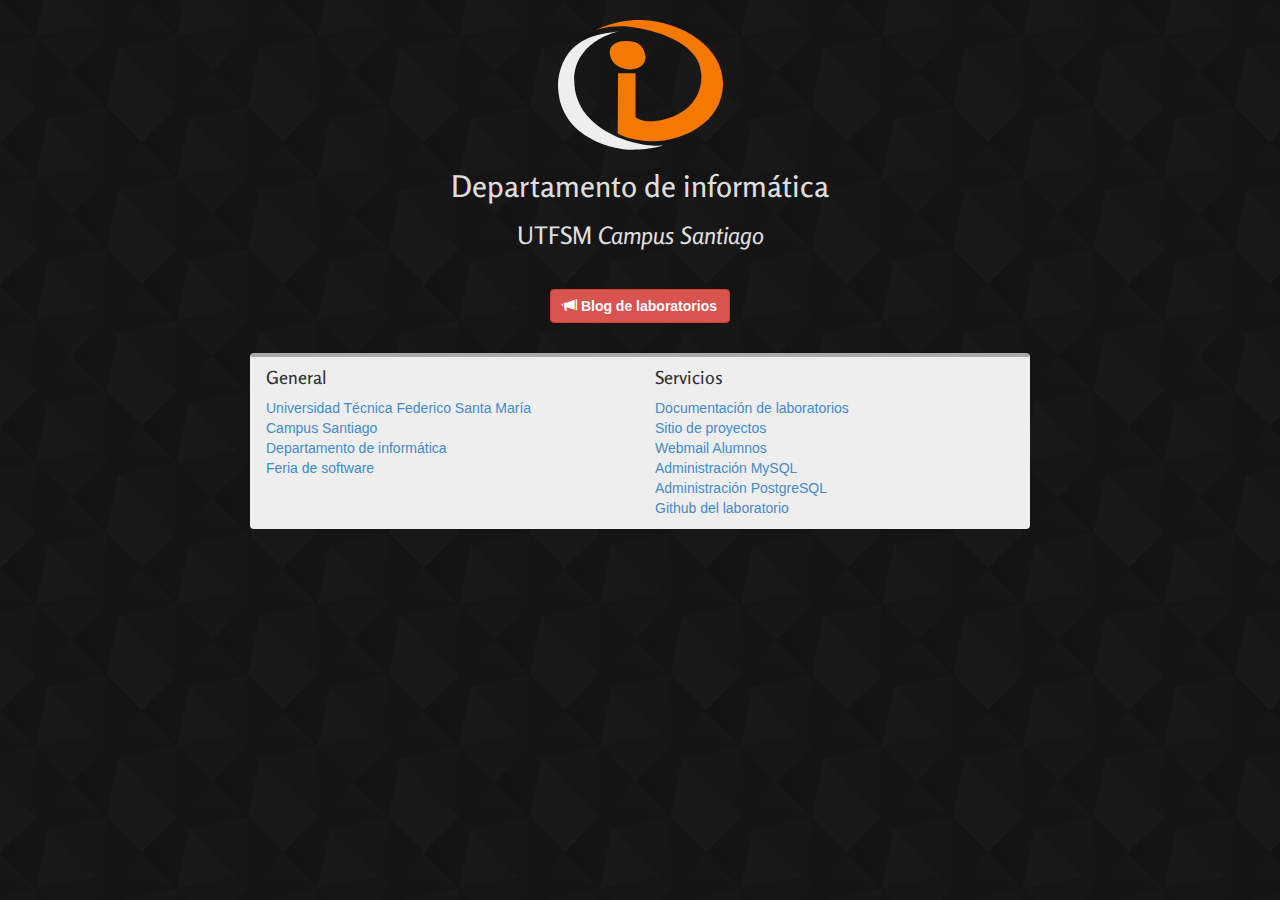
<file: index.html>
<!DOCTYPE html>
<html lang="en">
  <head>
    <meta charset="utf-8">
    <meta name="viewport" content="width=device-width, initial-scale=1.0">
    <meta name="description" content="Landing para www.inf.santiago.usm.cl">
    <meta name="author" content="Javier Aravena Claramunt">
    <link rel="shortcut icon" href="favicon.ico">

    <title>Departamento de informática de la Universidad Técnica Federico Santa María, Campus Santiago</title>

    <!-- Bootstrap core CSS -->
    <link href="css/bootstrap.min.css" rel="stylesheet">

    <link href="css/page.css" rel="stylesheet">

    <!-- HTML5 shim and Respond.js IE8 support of HTML5 elements and media queries -->
    <!--[if lt IE 9]>
      <script src="js/html5shiv.js"></script>
      <script src="js/respond.min.js"></script>
    <![endif]-->
  </head>

  <body>

    <div class="container">
      <header>
        <div class="row">
          <div class="col-md-2 col-md-offset-5 col-sm-4 col-sm-offset-4">
            <object type="image/svg+xml" data="img/inf.svg" class="img-responsive">
              <img src="img/inf.png" alt="" class="img-responsive"/>
            </object>
          </div>
        </div>
        <h2>Departamento de informática</h2>
        <h3>UTFSM <em>Campus Santiago</em></h3>
        <div class="row text-center" id="lab-button">
          <div class="col-md-12">
            <a href="http://labs.inf.santiago.usm.cl" class="btn btn-danger">
              <span class="glyphicon glyphicon-bullhorn"></span> <strong>Blog de laboratorios</strong></a>
          </div>
        </div>
      </header>
      <div class="row">
        <div class="col-md-8 col-md-offset-2 links">
          <div class="row">
            <div class="col-md-6">
              <h4>General</h4>
              <ul class="list-unstyled">
                <li>
                  <a href="http://www.usm.cl">Universidad Técnica Federico Santa María</a>
                </li>
                <li>
                  <a href="http://www.santiago.usm.cl">Campus Santiago</a>
                </li>
                <li>
                  <a href="http://www.inf.utfsm.cl">Departamento de informática</a>
                </li>
                <li>
                  <a href="http://www.feriasoftware.cl">Feria de software</a>
                </li>
              </ul>
            </div>
            <div class="col-md-6">
              <h4>Servicios</h4>
              <ul class="list-unstyled">
                <li>
                  <a href="http://docs.inf.santiago.usm.cl">Documentación de laboratorios</a>
                </li>
                <li>
                  <a href="http://code.inf.santiago.usm.cl">Sitio de proyectos</a>
                </li>
                <li>
                  <a href="https://wmalm.inf.utfsm.cl/roundcube/">Webmail Alumnos</a>
                </li>
                <li>
                  <a href="https://myadmin.inf.santiago.usm.cl">Administración MySQL</a>
                </li>
                <li>
                  <a href="https://pgadmin.inf.santiago.usm.cl">Administración PostgreSQL</a>
                </li>
                <li>
                  <a href="https://github.com/utfsmlabs/">Github del laboratorio</a>
                </li>
              </ul>
            </div>
          </div><!-- /.row -->
        </div><!-- /.col -->
      </div><!-- /.row -->
    </div><!-- /.container -->
  </body>
</html>
</file>
<file: css/page.css>
@import url(http://fonts.googleapis.com/css?family=Rosario|Dancing+Script);

body {
  background: #222 url('../img/diagmonds.png');
}
h1, h2, h3, h4, h5, h6 {
  font-family: 'Rosario', 'DejaVu Sans', 'Helvetica', sans-serif;
}
header h1, header h2, header h3, header h4, header h5, header h6 {
  color: #ddd;
  text-align: center;
}
@media (min-width: 992px) {
  header {
    margin-top: 20px
  }
}
.links {
  background: #eee;
  border: 1px solid transparent;
  border-top: 4px #aaa solid;
  padding-top: 1px;
  border-radius: 4px;
  -webkit-box-shadow: 0 1px 1px rgba(0, 0, 0, 0.05);
  box-shadow: 0 1px 1px rgba(0, 0, 0, 0.05);
  border-radius: 4px;
}
#lab-button {
  padding-top: 30px;
  padding-bottom: 30px;
}
</file>
